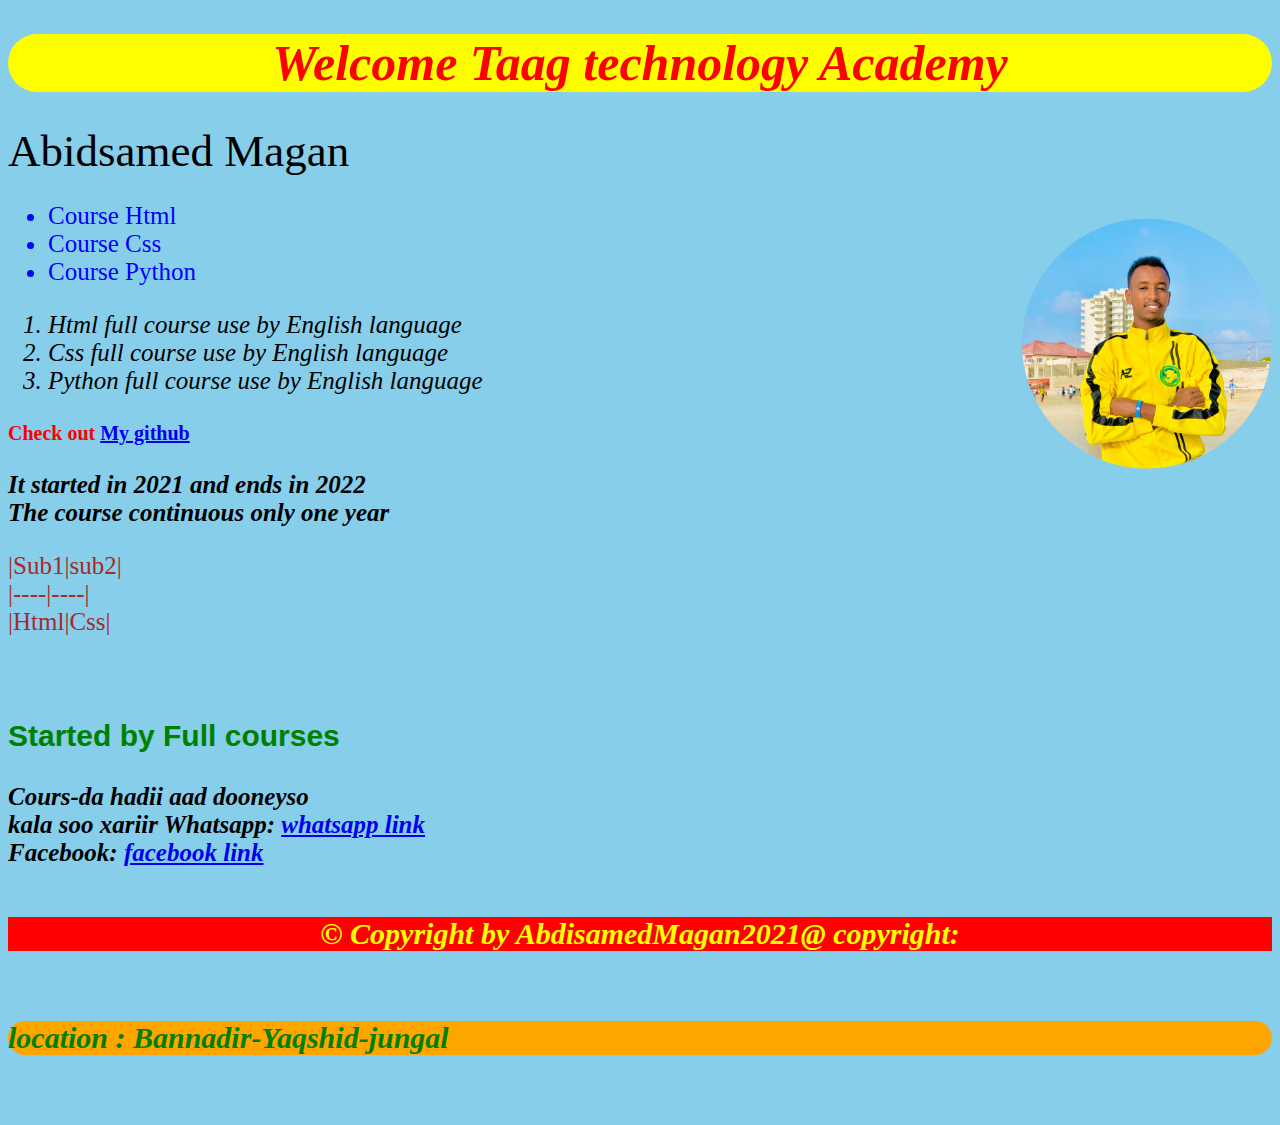
<file: index.html>
<!DOCTYPE html>
<html lang="en" dir="ltr">
  <head>
    <meta charset="utf-8">
    <title>My First Project</title>
    <link rel="stylesheet" href="style.css">
  </head>
  <body>
    <h1><em>Welcome Taag technology Academy</em></h1>
    <div class="wll">Abidsamed Magan</div>
    <img src="7.jpg" alt="">
    <ul>
      <li>Course Html</li>
      <li>Course Css</li>
      <li>Course Python</li>
    </ul>
    <ol>
      <li>Html full course use by English language</li>
      <li>Css full course use by English language</li>
      <li>Python full course use by English language</li>
    </ol>
      <h4><p> Check out <a href="https://github.com/">My github</a></p></h4>
      <h3>It started in 2021 and ends in 2022<br>
      The course continuous only one year</h3>
      <div class="div">
        |Sub1|sub2|<br>
        |----|----|<br>
        |Html|Css|<br>
      </div>
      <div class="me">
        <h3>School Name: Taag technology Academy</h3>
      </div>
      <h2><p>Started by Full courses</p></h2>
      <h3>Cours-da hadii aad dooneyso<br>
        kala soo xariir Whatsapp: <a href="https:wa.me/+25268651668">whatsapp link</a><br>
        Facebook: <a href="https://www.facebook.com/abdisamed.mohamedali.9/">facebook link</a></h3>
        <h5><footer>&copy Copyright by AbdisamedMagan2021@ copyright:</footer></h5>
        <h6>location : Bannadir-Yaqshid-jungal</h6>
  </body>
</html>
</file>
<file: style.css>
body{
  background-color: skyblue;
}


h1{
  color: red;
  background-color: yellow;
  text-align: center;
  font-style: italic;
  font-size: 50px;
  border-radius: 35px;
}
img{
  float: right;
  width: 250px;
  clip-path:circle();
  justify-content: center;
  /* border:30px ridge #00ff00; */
}
h2{
  color: green;
  font-size: 30px;
  font-family: sans-serif;

}
ul{
  color: blue;
  font-size: 25px;
}
ol{
  color: black;
  font-size: 25px;
  font-style: italic;
}
div{
  color: brown;
  font-size: 25px;

}
h3{
  font-style: oblique;
  font-size: 25px;
}
h5{
  color: yellow;
  background-color: red;
  text-align: center;
  font-style: italic;
  font-size: 30px;
}
h6{
  color: green;
  background-color: orange;
  font-style: italic;
  font-size: 30px;
  border-radius: 35px;
}
h4{
  font-size: 20px;
  color: red;
}
.me{
  color: skyblue;
  font-style: italic;
  font-size: 100px;
}
.wll{
  color: black;
  font-size: 45px;
}
</file>
